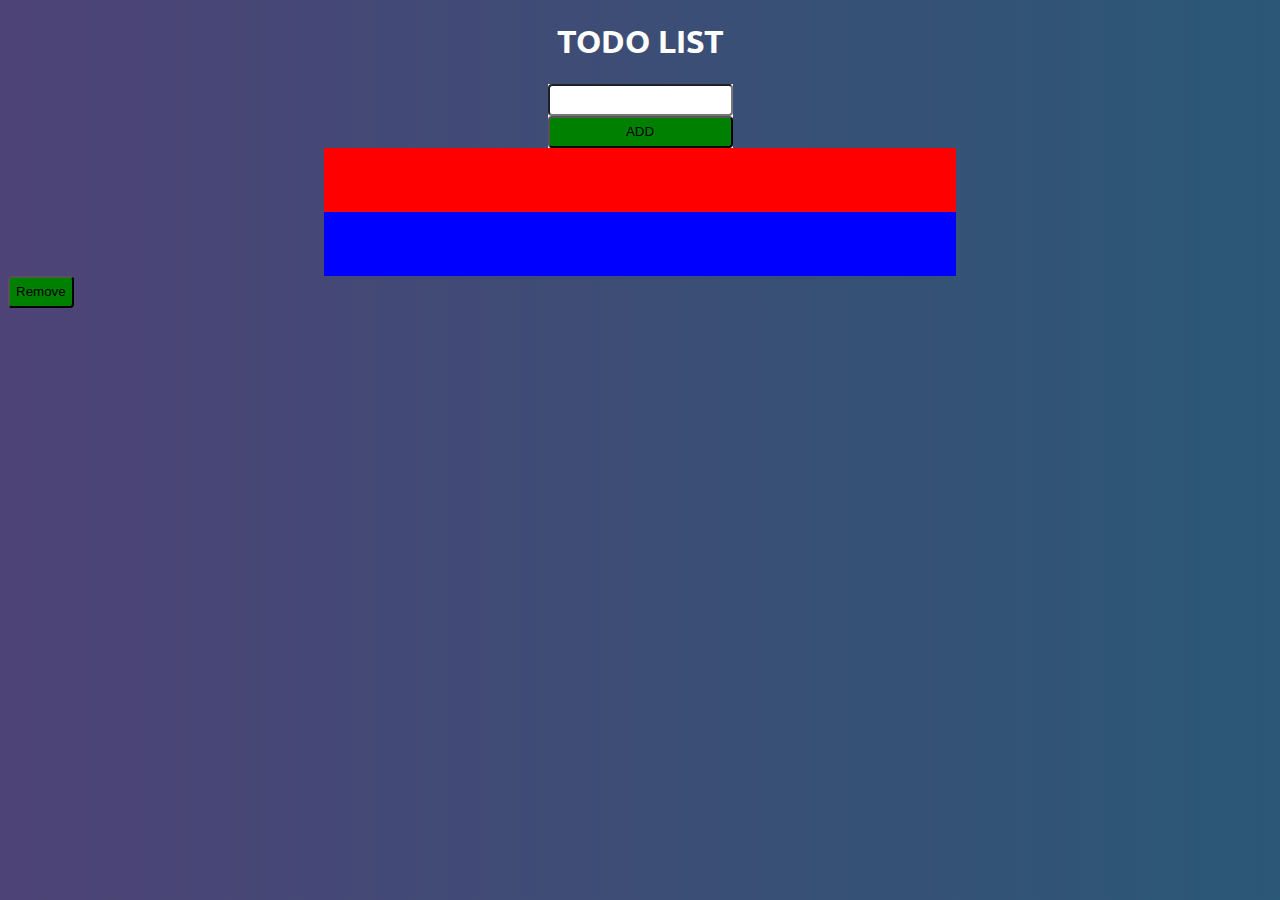
<file: simple-crud/index.html>
<!DOCTYPE html>
<html>
    <head>
        <meta charset="utf-8">
        <meta http-equiv="X-UA-Compatible" content="IE=edge">
        <title></title>
        <meta name="description" content="">
        <meta name="viewport" content="width=device-width, initial-scale=1">
        <link rel="stylesheet" href="style.css">
        <link rel="preconnect" href="https://fonts.googleapis.com">
        <link rel="preconnect" href="https://fonts.gstatic.com" crossorigin>
        <link href="https://fonts.googleapis.com/css2?family=Ubuntu:wght@700&display=swap" rel="stylesheet">
    </head>
    <body>
        <h1>TODO LIST</h1>
        <form id="form">
            <input type="text" id="todo-text" autocomplete="off"/>
            <button type="button" id="submit-todo">ADD</button>
        </form>
        <div class="list-container">
            <div id="todo-container">
                
            </div>
            <div id="done-container">

            </div>
            <button type="button" id="remove-todo">Remove</button>
        </div>
        <script src="app.js" async defer></script>
    </body>
</html>
</file>
<file: simple-crud/style.css>
* {
    box-sizing: border-box;
}

body {
    background: #2b5876;  /* fallback for old browsers */
    background: -webkit-linear-gradient(to right, #4e4376, #2b5876);  /* Chrome 10-25, Safari 5.1-6 */
    background: linear-gradient(to right, #4e4376, #2b5876); /* W3C, IE 10+/ Edge, Firefox 16+, Chrome 26+, Opera 12+, Safari 7+ */
    font-family: 'Ubuntu', sans-serif;
}

h1 {
    text-align: center;
    color: #ffff;
}

#form {
    background: #ffff;
    display: flex;
    justify-self: center;
    margin: auto;
    flex-direction: column;
    max-width: 50%;
}

#todo-text {
    border-radius: 4px;
    height: 2rem;
}

#submit-todo {
    border-radius: 4px;
    background-color: green;
    height: 2rem;
}

#todo-container {
    height: 4rem;
    color: white;
    background-color: red;
    max-width: 50%;
    margin: auto;
    justify-content: center;
}

#done-container {
    height: 4rem;
    color: white;
    background-color: blue;
    max-width: 50%;
    margin: auto;
    justify-content: center;
}

#remove-todo {
    border-radius: 4px;
    background-color: green;
    height: 2rem;
    margin: auto;
    justify-content: center;
}
</file>
